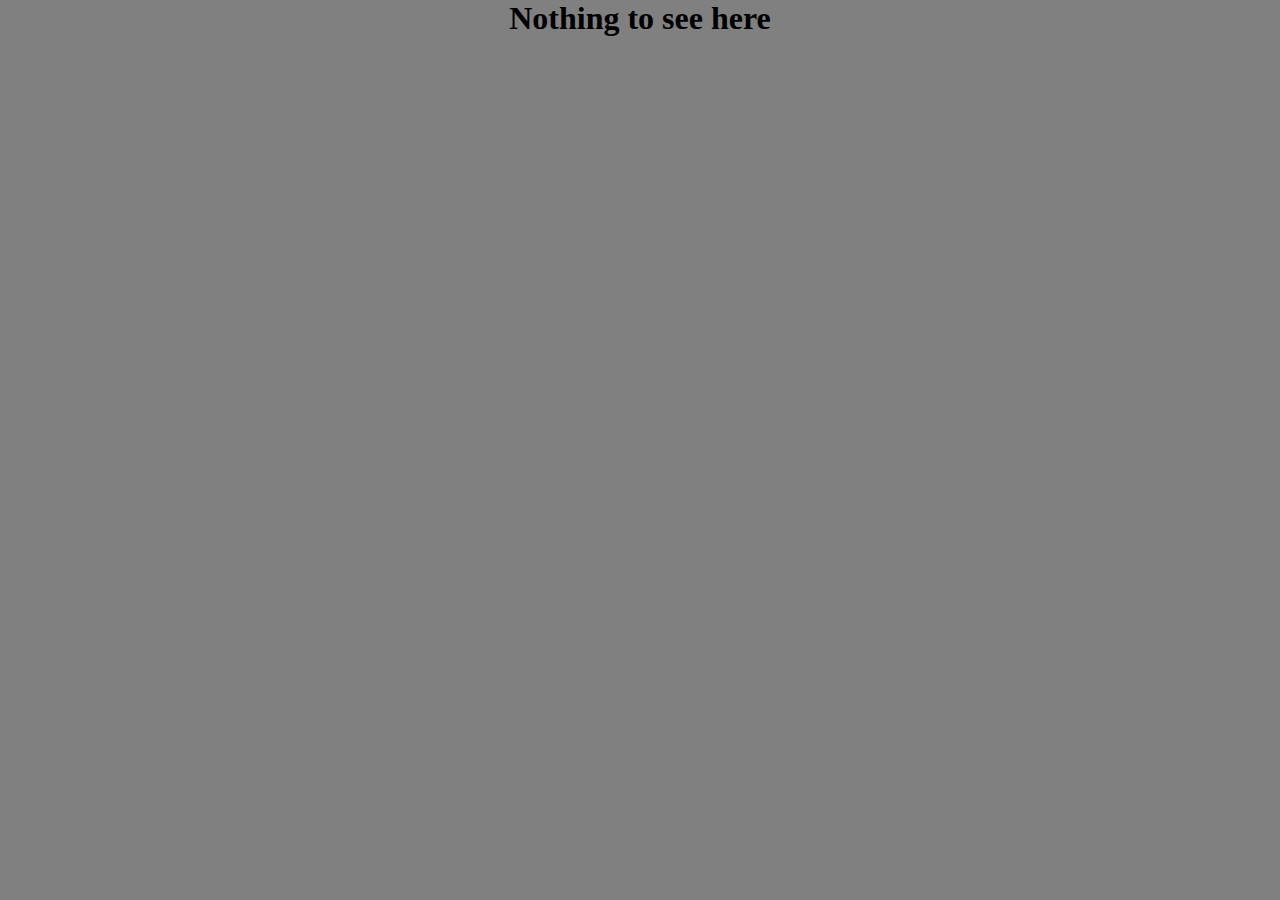
<file: index.html>
<html lang="ru">
<head>
    <title>Leadpogrommer's home page</title>
    <meta charset="UTF-8">
    <link rel="stylesheet" href="index.css">
</head>
<body>
<h1>Nothing to see here</h1>
</body>
</html>
</file>
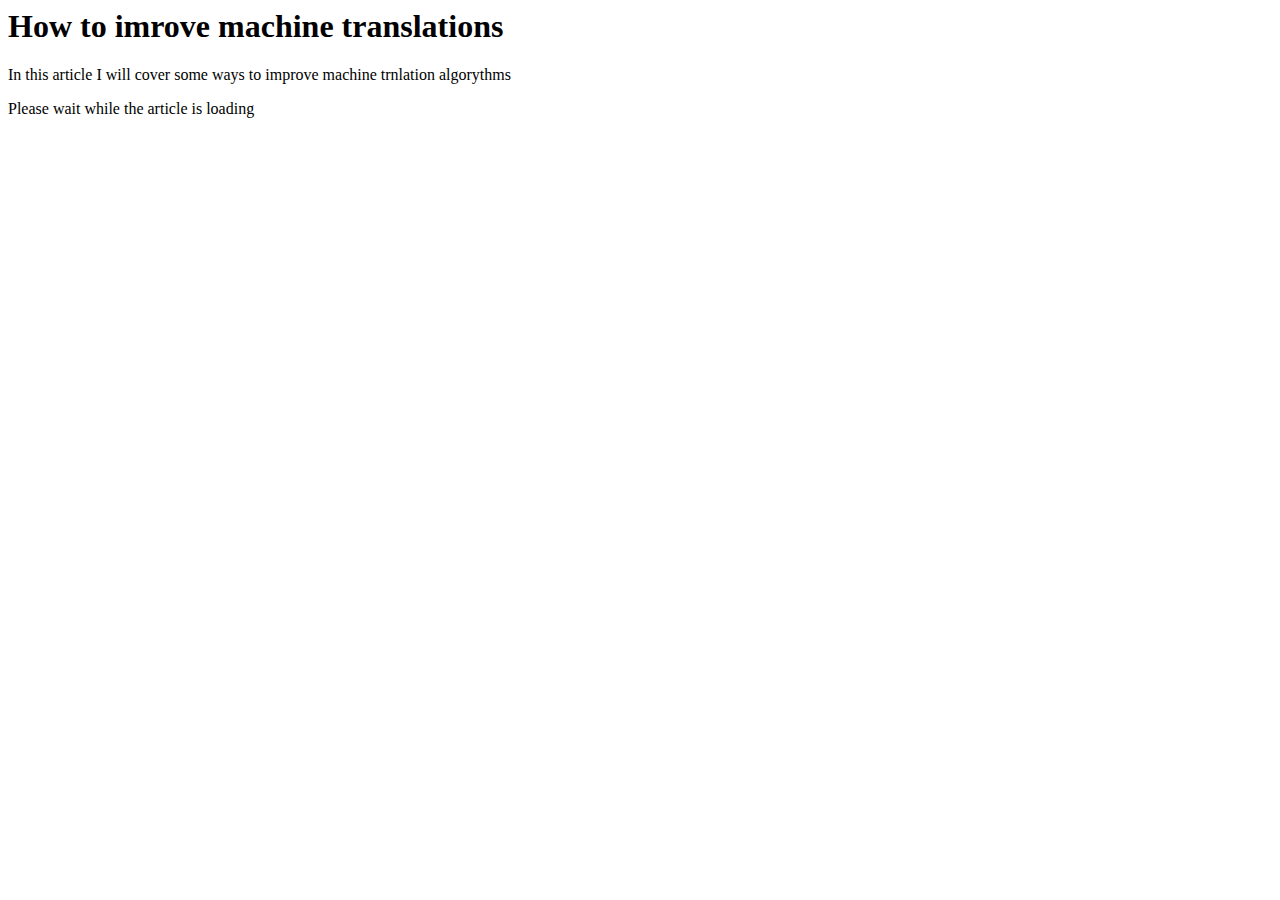
<file: pages/how_to_improve_mt/index.html>
<html>
<head>
    <title>How to imrove machine translations</title>
    <link href="https://cdn.jsdelivr.net/npm/bootstrap@5.0.0-beta3/dist/css/bootstrap.min.css" rel="stylesheet" integrity="sha384-eOJMYsd53ii+scO/bJGFsiCZc+5NDVN2yr8+0RDqr0Ql0h+rP48ckxlpbzKgwra6" crossorigin="anonymous">
</head>
<body>
    <div>
        <h1 class="text-center">How to imrove machine translations</h1>
        <div class="text-center">
            <p>In this article I will cover some ways to improve machine trnlation algorythms</p>
            <p>Please wait while the article is loading</p>
            <div class="progress">
                <div class="progress-bar progress-bar-striped progress-bar-animated" role="progressbar" aria-valuenow="75" aria-valuemin="0" aria-valuemax="100" style="width: 75%"></div>
            </div>
        </div>
    </div>
    <script>
        setTimeout(()=>{
            document.location.href = "https://www.youtube.com/watch?v=dQw4w9WgXcQ"
        }, 5000)
    </script>
</body>
</html>
</file>
<file: index.css>
.main-wrapper{
    min-height: 100vh;
    max-width: calc(100vw - 200px);
    background-color: whitesmoke;
    margin: 0 auto;
    overflow: auto;
}

body{
    background-color: gray;
    padding: 0;
    margin: 0;
}

h1{
    /*display: inline-block;*/
    font-family: "Comic Sans MS", serif;
    text-align: center;
}

.shitc{
    display: flex;
    justify-content: center;

}
</file>
